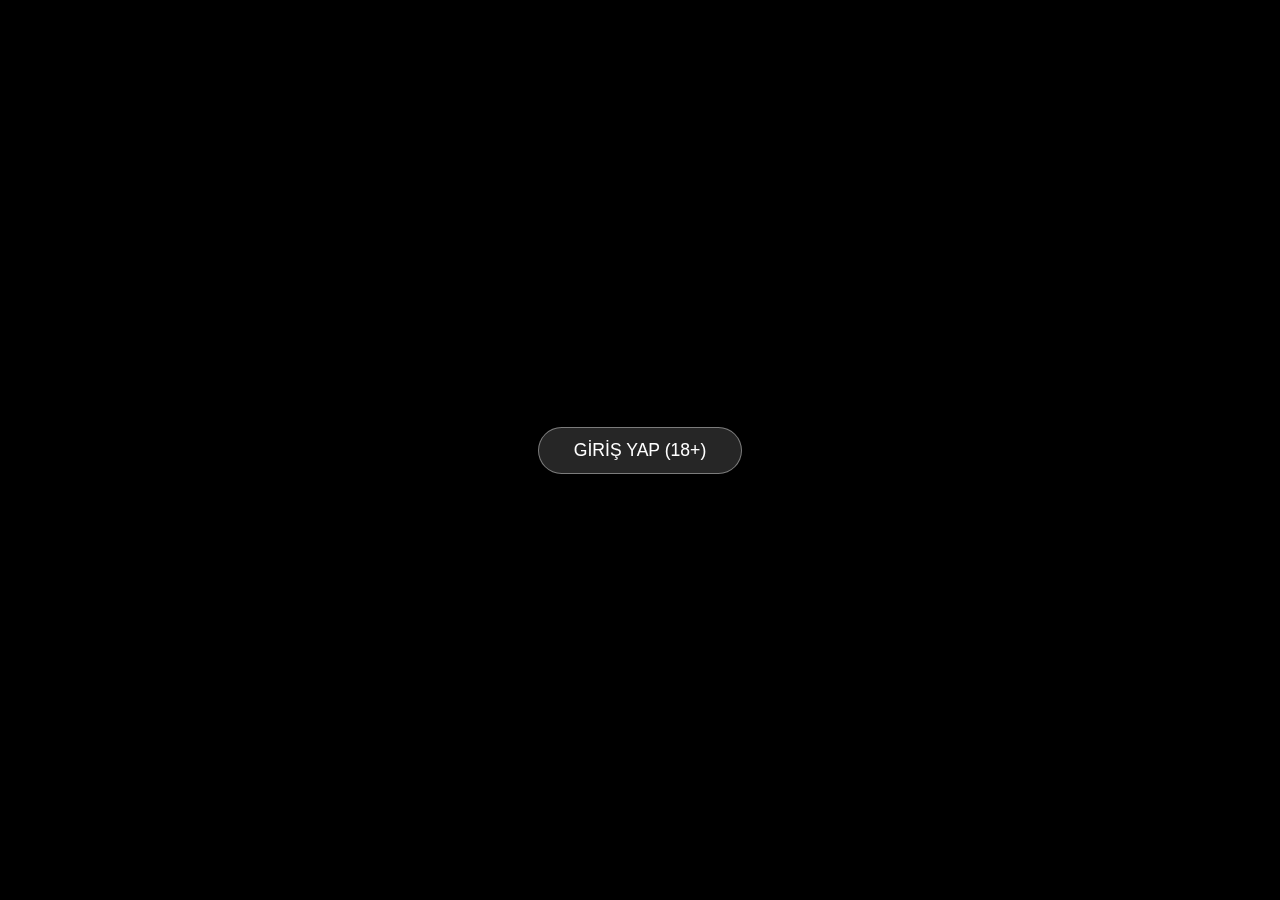
<file: index.html>
<!DOCTYPE html>
<html lang="tr">
<head>
    <meta charset="UTF-8">
    <meta name="viewport" content="width=device-width, initial-scale=1.0, maximum-scale=1.0, user-scalable=no">
    <title>Bira Sipariş Etkileşimi</title>
    <style>
        body, html {
            margin: 0; padding: 0; width: 100%; height: 100%;
            background-color: #000;
            font-family: 'Segoe UI', sans-serif;
            overflow: hidden;
        }

        .stage {
            position: relative;
            width: 100%;
            height: 100vh;
            display: flex; justify-content: center; align-items: center;
        }

        /* ŞİŞE (ARKADA) */
        .bottle-img {
            height: 75vh; /* Şişeyi de hafif küçülterek genel dengeyi sağladım */
            position: relative;
            z-index: 5;
            filter: drop-shadow(0 0 20px rgba(0,0,0,0.8));
        }

        /* BARDAK GIF (ÖNDE VE KÜÇÜLTÜLMÜŞ) */
        #beer-glass {
            height: 55vh; /* Boyutu %70'ten %55'e indirdim, böylece ekrana tam sığar */
            position: absolute;
            left: 50%;
            bottom: 12%; /* Alt kısımdan biraz daha yukarı aldım */
            transform: translateX(-50%) scale(0.7); /* Başlangıçta daha küçük ve merkezde */
            z-index: 20;
            opacity: 0;
            transition: all 0.5s ease-out;
            pointer-events: none;
        }

        /* Sipariş butonuna basınca aktif olan sınıf */
        #beer-glass.show {
            opacity: 1;
            transform: translateX(-50%) scale(1); /* Belirirken hafifçe normal boyutuna gelir */
        }

        /* KÖPÜK EFEKTİ */
        .foam-emitter {
            position: absolute;
            top: 13%; left: 50%;
            transform: translateX(-50%);
            width: 50px; 
            z-index: 15; 
            pointer-events: none;
        }

        .bubble {
            position: absolute;
            background: rgba(255, 255, 255, 0.8);
            border-radius: 50%;
            filter: blur(1px);
            opacity: 0;
            animation: flowToButton 3s ease-in infinite;
        }

        @keyframes flowToButton {
            0% { top: 0; transform: scale(0.5); opacity: 1; }
            100% { top: 65vh; transform: scale(1.5); opacity: 0; }
        }

        /* BUTON ALANI */
        .bottom-ui {
            position: absolute;
            bottom: 50px; left: 50%;
            transform: translateX(-50%);
            z-index: 30;
            width: 100%;
            text-align: center;
        }

        .glass-btn {
            background: rgba(255, 255, 255, 0.15);
            backdrop-filter: blur(10px);
            -webkit-backdrop-filter: blur(10px);
            color: #fff;
            border: 1px solid rgba(255, 255, 255, 0.4);
            padding: 12px 35px;
            font-size: 1.1rem;
            border-radius: 50px;
            cursor: pointer;
            text-transform: uppercase;
        }

        #gate {
            position: fixed; top: 0; left: 0; width: 100%; height: 100%;
            background: #000; z-index: 9999;
            display: flex; justify-content: center; align-items: center;
        }
    </style>
</head>
<body>

    <div id="gate">
        <button class="glass-btn" onclick="document.getElementById('gate').style.display='none'">GİRİŞ YAP (18+)</button>
    </div>

    <div class="stage">
        <img src="bardak.gif" id="beer-glass" alt="Bardak">

        <div class="foam-emitter">
            <div class="bubble" style="left:10px; animation-delay:0s;"></div>
            <div class="bubble" style="left:25px; animation-delay:1s;"></div>
            <div class="bubble" style="left:40px; animation-delay:2s;"></div>
        </div>

        <img src="bira-sisesi.png" class="bottle-img" alt="Şişe">

        <div class="bottom-ui">
            <button class="glass-btn" onclick="orderBeer()">SİPARİŞ VER</button>
        </div>
    </div>

    <script>
        function orderBeer() {
            const glass = document.getElementById('beer-glass');
            glass.classList.add('show');
        }
    </script>

</body>
</html>
</file>
